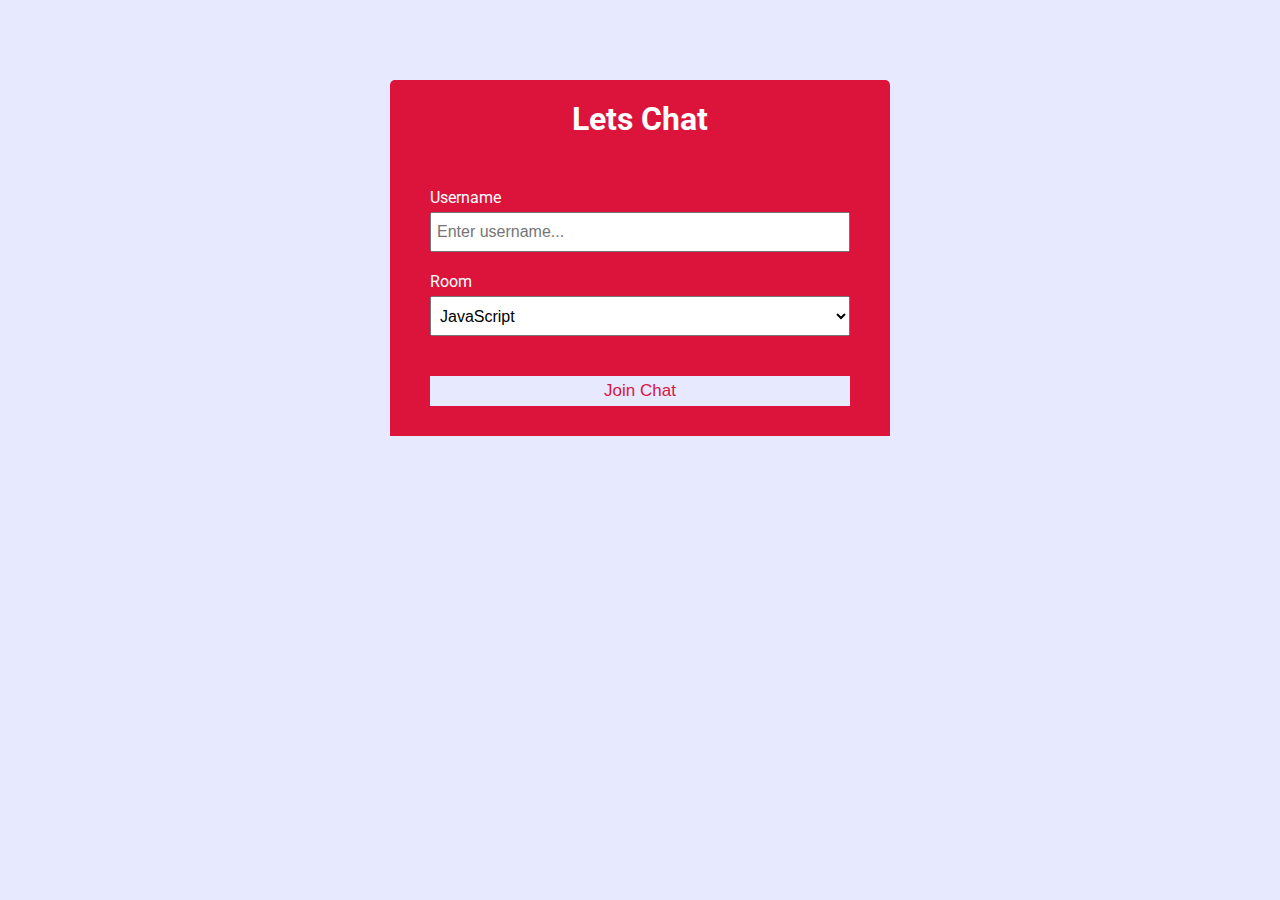
<file: public/index.html>
<!DOCTYPE html>
<html lang="en">
	<head>
		<meta charset="UTF-8" />
		<meta name="viewport" content="width=device-width, initial-scale=1.0" />
		<meta http-equiv="X-UA-Compatible" content="ie=edge" />
		<link
			rel="stylesheet"
			href="https://cdnjs.cloudflare.com/ajax/libs/font-awesome/5.12.1/css/all.min.css"
			integrity="sha256-mmgLkCYLUQbXn0B1SRqzHar6dCnv9oZFPEC1g1cwlkk="
			crossorigin="anonymous"
		/>
		<link rel="stylesheet" href="css/style.css" />
		<title>ChatCord App</title>
	</head> 
	<body>
		<div class="join-container">
			<header class="join-header">
				<h1><i class="fas fa-smile"></i>Lets Chat</h1>
			</header>
			<main class="join-main">
				<form action="chat.html">
					<div class="form-control">
						<label for="username">Username</label>
						<input
							type="text"
							name="username"
							id="username"
							placeholder="Enter username..."
							required
						/>
					</div>
					<div class="form-control">
						<label for="room">Room</label>
						<select name="room" id="room">
							<option value="JavaScript">JavaScript </option>
							<option value="Python">Python</option>
							<option value="PHP">PHP</option>
							<option value="C#">C#</option>
							<option value="Ruby">Ruby</option>
							<option value="Java">Java</option>
						</select>
					</div>
					<button type="submit" class="btn">Join Chat</button>
				</form>
			</main>
		</div>
	</body>
</html>
</file>
<file: public/css/style.css>
@import url('https://fonts.googleapis.com/css?family=Roboto&display=swap');

:root {
	/* --dark-color-a: #667aff; */
	--dark-color-a: #DC143C;
	/* --dark-color-b: #7386ff; */
	--dark-color-b: #DC143C;
	--light-color: #e6e9ff;
	
	--success-color: #5cb85c;
	--error-color: #d9534f;
} 

* {
	box-sizing: border-box;
	margin: 0;
	padding: 0;
}

body {
	font-family: 'Roboto', sans-serif;
	font-size: 16px;
	background: var(--light-color);
	margin: 20px;
}

ul {
	list-style: none;
}

a {
	text-decoration: none;
}

.btn {
	cursor: pointer;
	padding: 5px 15px;
	background: var(--light-color);
	color: var(--dark-color-a);
	border: 0;
	font-size: 17px;
}

/* Chat Page */

.chat-container {
	max-width: 1100px;
	background: #fff;
	margin: 30px auto;
	overflow: hidden;
}

.chat-header {
	background: var(--dark-color-a);
	color: #fff;
	border-top-left-radius: 5px;
	border-top-right-radius: 5px;
	padding: 15px;
	display: flex;
	align-items: center;
	justify-content: space-between;
}

.chat-main {
	display: grid;
	grid-template-columns: 1fr 3fr;
}

.chat-sidebar {
	background: var(--dark-color-b);
	color: #fff;
	padding: 20px 20px 60px;
	overflow-y: scroll;
}

.chat-sidebar h2 {
	font-size: 20px;
	background: rgba(0, 0, 0, 0.1);
	padding: 10px;
	margin-bottom: 20px;
}

.chat-sidebar h3 {
	margin-bottom: 15px;
}

.chat-sidebar ul li {
	padding: 10px 0;
}

.chat-messages {
	padding: 30px;
	max-height: 500px;
	overflow-y: scroll;
}

.chat-messages .message {
	padding: 10px;
	margin-bottom: 15px;
	background-color: var(--light-color);
	border-radius: 5px;
	overflow-wrap: break-word;
}

.chat-messages .message .meta {
	font-size: 15px;
	font-weight: bold;
	color: var(--dark-color-b);
	opacity: 0.7;
	margin-bottom: 7px;
}

.chat-messages .message .meta span {
	color: #777;
}

.chat-form-container {
	padding: 20px 30px;
	background-color: var(--dark-color-a);
}

.chat-form-container form {
	display: flex;
}

.chat-form-container input[type='text'] {
	font-size: 16px;
	padding: 5px;
	height: 40px;
	flex: 1;
}

/* Join Page */
.join-container {
	max-width: 500px;
	margin: 80px auto;
	color: #fff;
}

.join-header {
	text-align: center;
	padding: 20px;
	background: var(--dark-color-a);
	border-top-left-radius: 5px;
	border-top-right-radius: 5px;
}

.join-main {
	padding: 30px 40px;
	background: var(--dark-color-b);
}

.join-main p {
	margin-bottom: 20px;
}

.join-main .form-control {
	margin-bottom: 20px;
}

.join-main label {
	display: block;
	margin-bottom: 5px;
}

.join-main input[type='text'] {
	font-size: 16px;
	padding: 5px;
	height: 40px;
	width: 100%;
}

.join-main select {
	font-size: 16px;
	padding: 5px;
	height: 40px;
	width: 100%;
}

.join-main .btn {
	margin-top: 20px;
	width: 100%;
}

@media (max-width: 700px) {
	.chat-main {
		display: block;
	}

	.chat-sidebar {
		display: none;
	}
}
</file>
